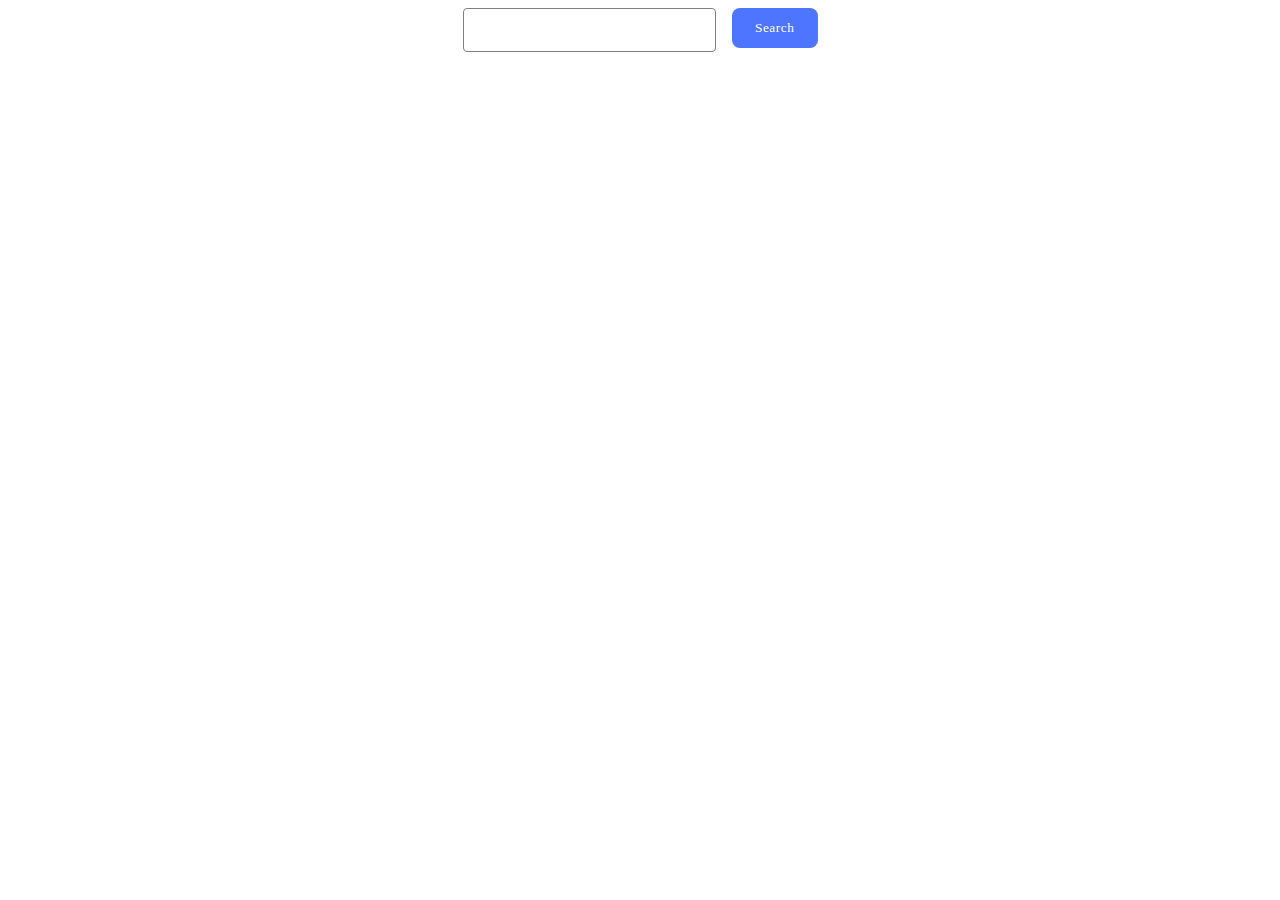
<file: src/index.html>
<!DOCTYPE html>
<html lang="en">
  <head>
    <meta charset="UTF-8" />
    <link rel="icon" type="image/svg+xml" href="/favicon.svg" />
    <meta name="viewport" content="width=device-width, initial-scale=1.0" />
    <title>HWRK 11</title>
    <link rel="stylesheet" href="./css/styles.css" />
  </head>
  <body>
    <div class="wrapper">
      <form id="searchform">
        <input type="text" id="searchinput" name="searchinput" />
        <button type="submit">Search</button>
      </form>
      <div class="gallery"></div>
      <span class="loader is-hidden"></span>
    </div>

    <script type="module" src="./main.js"></script>
  </body>
</html>
</file>
<file: src/css/styles.css>
/**
  |============================
  | include css partials with
  | default @import url()
  |============================
*/
@import url('./reset.css');
@import url('./render.css');

:root {
  font-family: Inter, Avenir, Helvetica, Arial, sans-serif;
  font-size: 16px;
  line-height: 24px;
  font-weight: 400;

  color: #242424;
  background-color: rgba(255, 255, 255, 0.87);

  font-synthesis: none;
  text-rendering: optimizeLegibility;
  -webkit-font-smoothing: antialiased;
  -moz-osx-font-smoothing: grayscale;
  -webkit-text-size-adjust: 100%;
}
</file>
